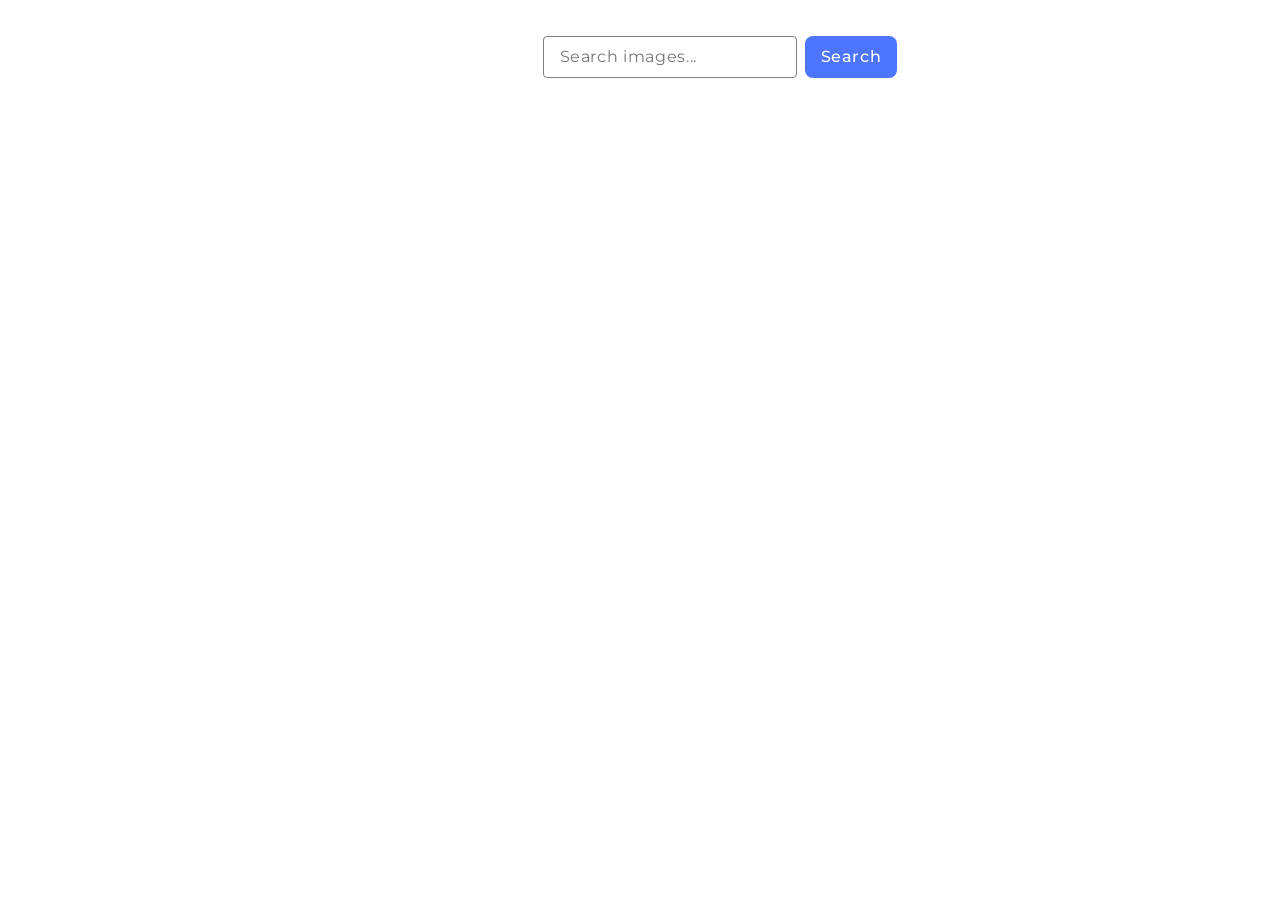
<file: src/index.html>
<!doctype html>
<html lang="en">
  <head>
    <meta charset="UTF-8" />
    <link rel="icon" type="image/svg+xml" href="/favicon.svg" />
    <meta name="viewport" content="width=device-width, initial-scale=1.0" />
    <title>Vanilla App Template</title>
    <link
      rel="stylesheet"
      href="https://cdnjs.cloudflare.com/ajax/libs/modern-normalize/3.0.1/modern-normalize.min.css"
      integrity="sha512-q6WgHqiHlKyOqslT/lgBgodhd03Wp4BEqKeW6nNtlOY4quzyG3VoQKFrieaCeSnuVseNKRGpGeDU3qPmabCANg=="
      crossorigin="anonymous"
      referrerpolicy="no-referrer"
    />
    <link rel="preconnect" href="https://fonts.googleapis.com" />
    <link rel="preconnect" href="https://fonts.gstatic.com" crossorigin />
    <link
      href="https://fonts.googleapis.com/css2?family=Montserrat:ital,wght@0,100..900;1,100..900&display=swap"
      rel="stylesheet"
    />
    <link rel="stylesheet" href="./css/styles.css" />
  </head>
  <body>
    <main>
      <div class="container">
        <form class="form">
          <label>
            <input
              type="text"
              name="search-text"
              placeholder="Search images..."
              required
            />
          </label>
          <button type="submit">Search</button>
        </form>
        <div class="loader-wraper">
          <p class="loader-text">Loading images, please wait</p>
          <div class="loader"></div>
        </div>
        <ul class="gallery"></ul>
      </div>
    </main>

    <script type="module" src="./main.js"></script>
  </body>
</html>
</file>
<file: src/css/styles.css>
@import url('./reset.css');
@import url('./base.css');
@import url('./container.css');
@import url('./main.css');
</file>
